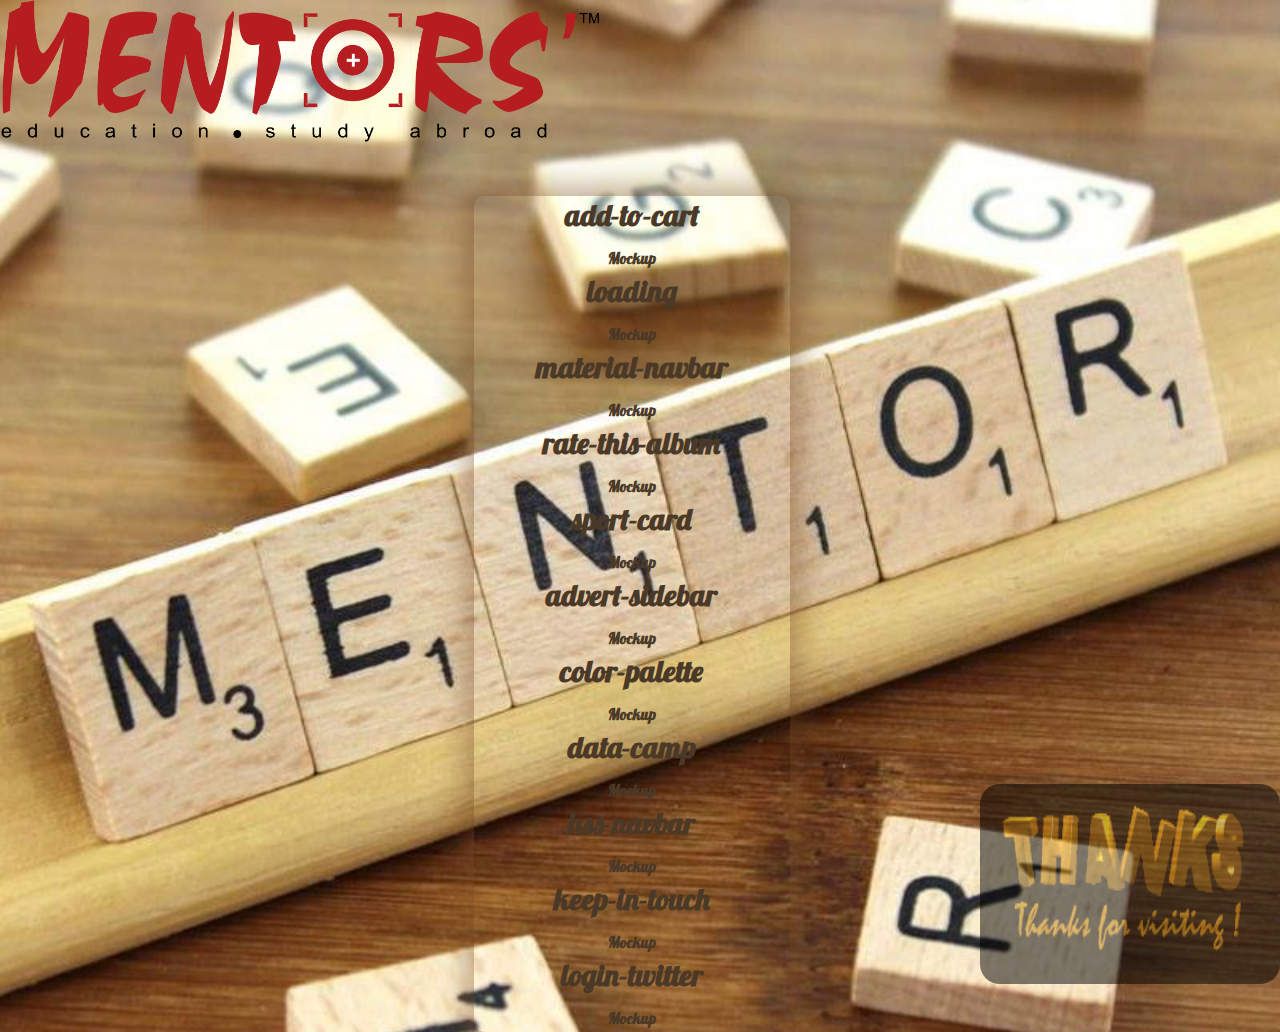
<file: index.html>
<!DOCTYPE html>
<html>
<head>
	<title>Mentors</title>
	<link rel="stylesheet" type="text/css" href="style.css">
	<link href="https://fonts.googleapis.com/css?family=Lobster" rel="stylesheet">
</head>
<body>
		<img src="mentor-2.png" class="img" width="600" title="Welcome Sir" >	
<!-- <div class="div"> -->
	<!-- <img src="mem-1.jpg" class="img-3" width="200"> <span class="spa">#2</span> -->
<!-- </div>	 -->
	<ul>
			<li class="li-"><a href="2/add-to-cart/file.html" target="_blank">add-to-cart</a></li>

			<li><a href="2/add-to-cart/mockups/mockup.png" class="moc" target="_blank">Mockup</a></li>
			
			<li class="li-1"><a href="2/loading/file.html"target="_blank">loading</a></li>

			<li><a href="2/loading/mockups/mockup.png" class="moc" target"_blank">Mockup</a></li> 

			<li class="li-2"><a href="2/material-navbar/file.html"target="_blank" >material-navbar</a></li>

			<li><a href="2/material-navbar/mockups/mockup.png" target="_blank" class="moc" > Mockup</a></li>

			<li class="li-3"><a href="2/rate-this-album/file.html"target="_blank">rate-this-album</a></li>

			<li><a href="2/rate-this-album/mockups/mockup.png" target="_blank" class="moc" >Mockup</a></li>

			<li class="li-4"><a href="2/sport-card/file.html"target="_blank">sport-card</a></li>

            <li><a href="2/sport-card/mockups/mockup.png" target="_blank" class="moc" >Mockup</a></li>

			<li class="li-5"><a href="advert-sidebar/index.html"target="_blank">advert-sidebar</a></li>

             <li><a href="advert-sidebar/mockups/mockup.png" target="_blank" class="moc" >Mockup</a></li>

			<li class="li-6"><a href="color-palette/index.html"target="_blank">color-palette</a></li>

             <li><a href="color-palette/mockups/mockup.png" target="_blank" class="moc" >Mockup</a></li>

			<li class="li-7"><a href="data-camp/index.html"target="_blank">data-camp</a></li>

             <li><a href="data-camp/mockups/mockup.png" target="_blank" class="moc" >Mockup</a></li>

			<li class="li-8"><a href="hss-navbar/index.html"target="_blank">hss-navbar</a></li>

             <li><a href="hss-navbar/mockups/mockup.png" target="_blank" class="moc" >Mockup</a></li>

	 		<li class="li-9"><a href="keep-in-touch/index.html"target="_blank">keep-in-touch</a></li>

             <li><a href="keep-in-touch/mockups/mockup.png" target="_blank" class="moc" >Mockup</a></li>

			<li class="li-0"><a href="login-twitter/index.html"target="_blank">login-twitter</a></li>

             <li><a href="login-twitter/mockups/mockup.png" target="_blank" class="moc" >Mockup</a></li>
	</ul>
	<!-- <img src="thanks.png"  class="img-2"> -->
		<img src="thanks.gif" class="img-2" title="ALLAh HAFIZ">

</body>
</html>
</file>
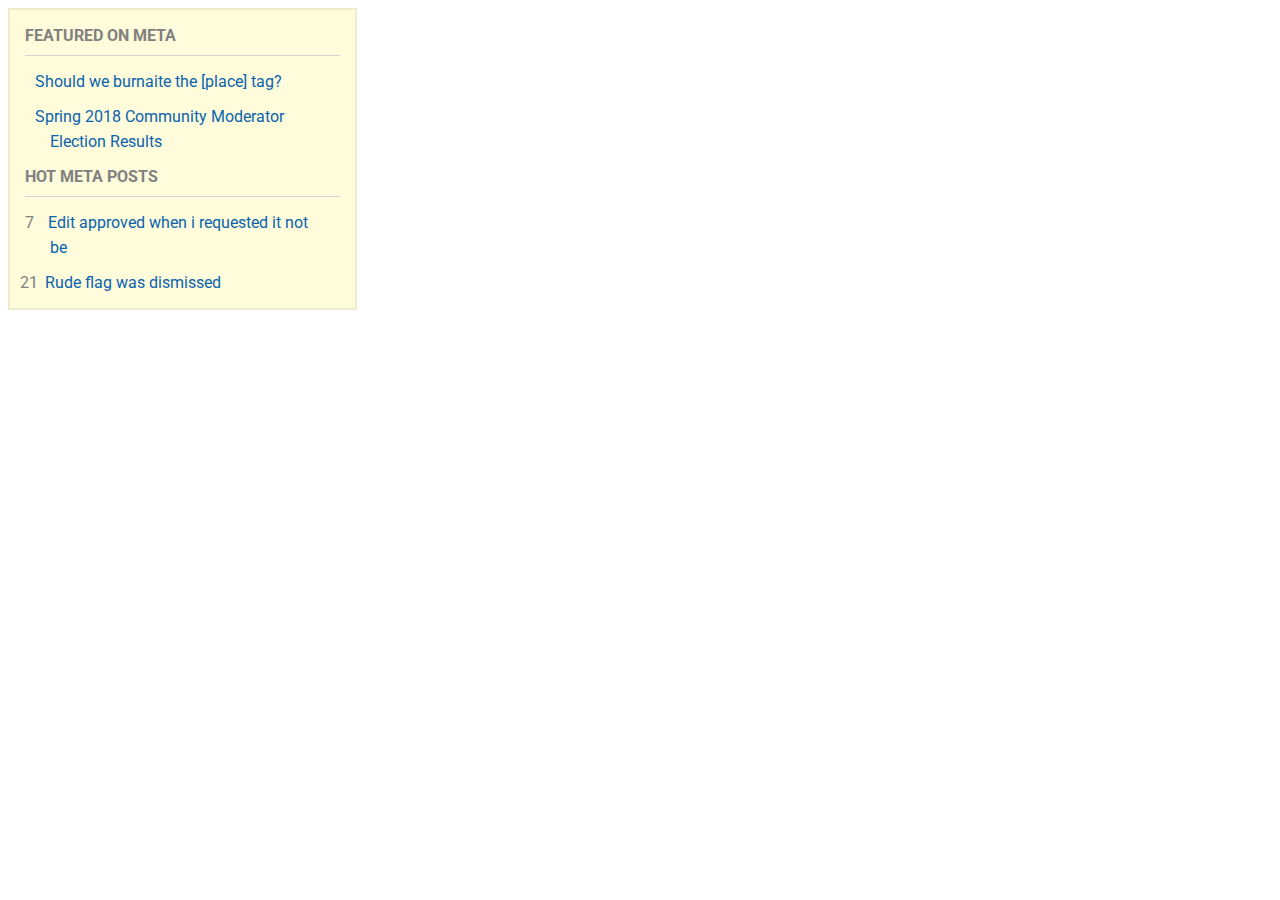
<file: advert-sidebar/index.html>
<!DOCTYPE html>
<html>
<head>
	<title>Some Title</title>
	<link rel="stylesheet" type="text/css" href="style.css">
	<link href="https://fonts.googleapis.com/css?family=Roboto" rel="stylesheet">
	<link rel="stylesheet" href="https://use.fontawesome.com/releases/v5.0.10/css/all.css" integrity="sha384-+d0P83n9kaQMCwj8F4RJB66tzIwOKmrdb46+porD/OvrJ+37WqIM7UoBtwHO6Nlg" crossorigin="anonymous">
</head>
<body>
	<header>
		<div>
			<p class="p1" >FEATURED ON META</p>

			<p class="p2"><span class="span1"><i class="fab fa-stack-overflow"></i></span>
			 <span class="span2">Should we burnaite the [place] tag?</span></p>

			<p class="p3"> <span><i class="fab fa-stack-overflow"></i></span> <span class="span2"> Spring 2018 Community Moderator <p class="p31"> Election Results </p> </span></p>

			<p class="p4">HOT META POSTS</p>

			<p class="p5"><span class="span1">7</span>
			   <span class="span2"> Edit approved when i requested it not <p class="p51">be</p>  </span>
			</p>

			<p class="p6"> 
				<span class="span1">21</span>
				<span class="span2">Rude flag was dismissed</span>
			</p>
		</div>
	</header>

</body>
</html>
</file>
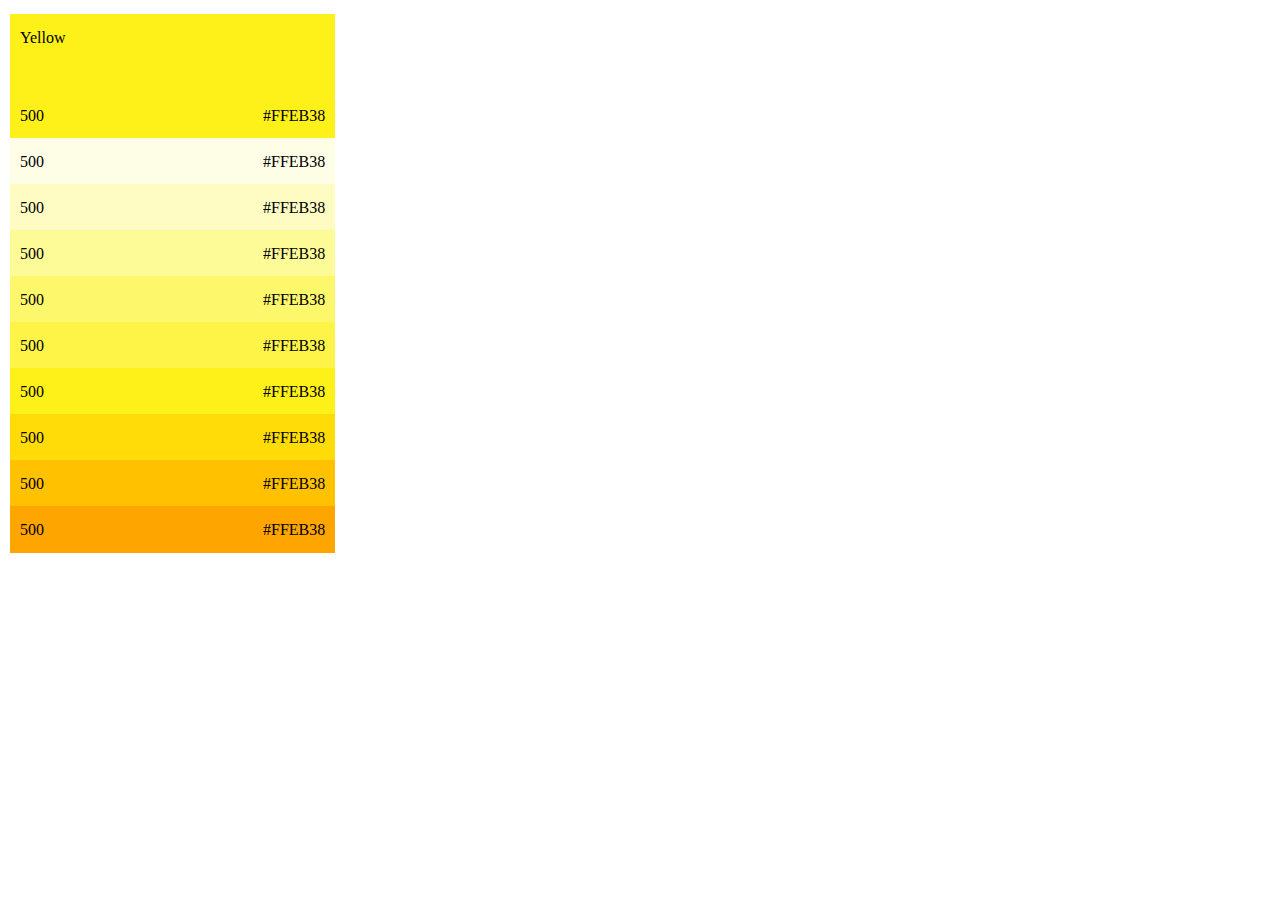
<file: color-palette/index.html>
<!DOCTYPE html>
<html>

<head>
    <title>Color Palette</title>
    <link href="https://fonts.googleapis.com/css?family=Roboto:100,100i,300,300i,400,400i,500,500i,700,700i,900,900i" rel="stylesheet">
    <link rel="stylesheet" href="style.css">
</head>

<body>

    <section>
        <div>
            <span>Yellow</span>
            <span>500</span>
            <span>#FFEB38</span>
        </div>
        <div>
            <span>500</span>
            <span>#FFEB38</span>
        </div>
        <div>
            <span>500</span>
            <span>#FFEB38</span>
        </div>
        <div>
            <span>500</span>
            <span>#FFEB38</span>
        </div>
        <div>
            <span>500</span>
            <span>#FFEB38</span>
        </div>
        <div>
            <span>500</span>
            <span>#FFEB38</span>
        </div>
        <div>
            <span>500</span>
            <span>#FFEB38</span>
        </div>
        <div>
            <span>500</span>
            <span>#FFEB38</span>
        </div>
        <div>
            <span>500</span>
            <span>#FFEB38</span>
        </div>
        <div>
            <span>500</span>
            <span>#FFEB38</span>
        </div>
    </section>
    <section>
        <div></div>
        <div></div>
        <div></div>
        <div></div>
        <div></div>
        <div></div>
        <div></div>
        <div></div>
        <div></div>
        <div></div>
    </section>

</body>

</html>
</file>
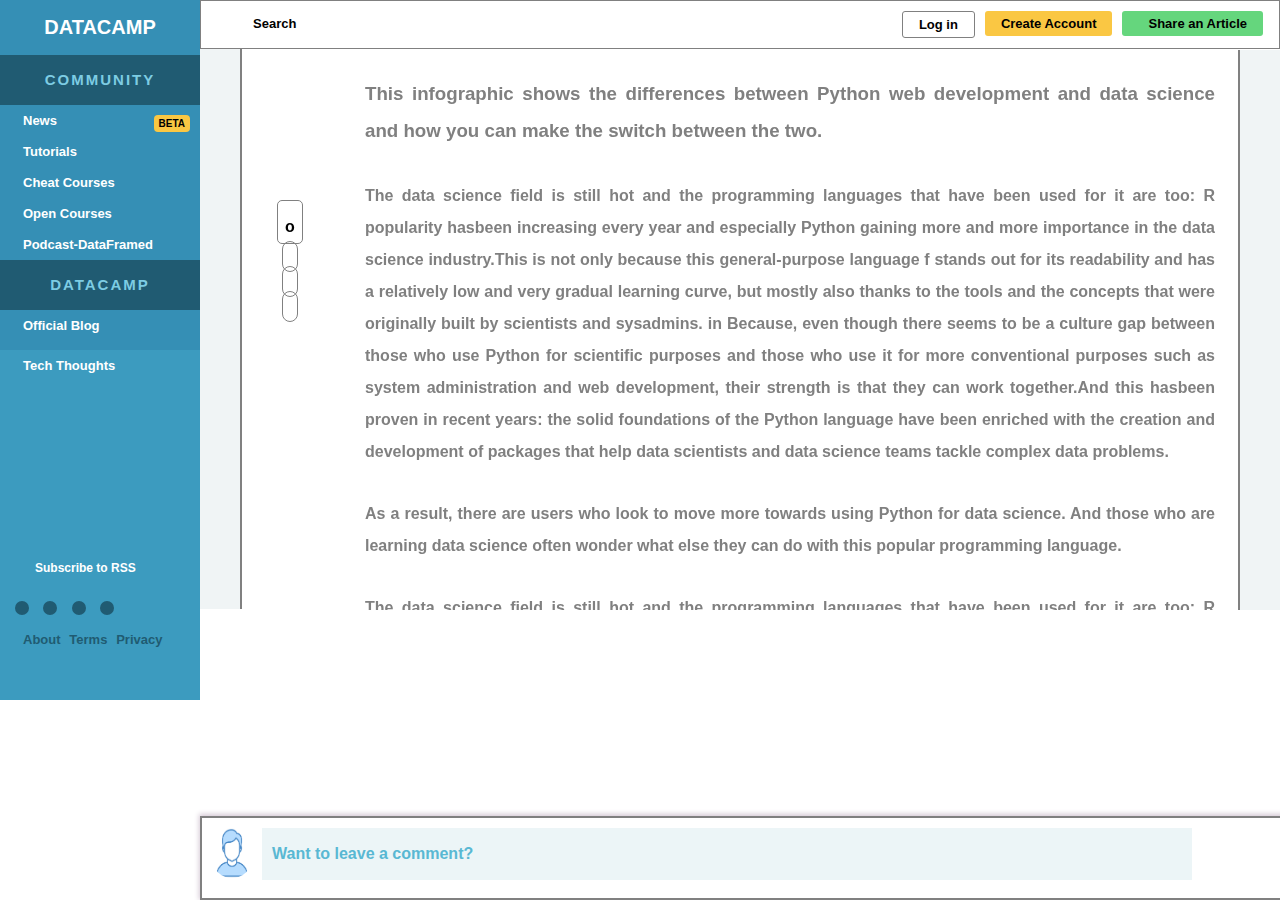
<file: data-camp/index.html>
<!DOCTYPE>
<!DOCTYPE html>
<html>
<head>
	<title>Data-Camp-Page</title>
	<link rel="stylesheet" href="https://use.fontawesome.com/releases/v5.0.10/css/all.css" integrity="sha384-+d0P83n9kaQMCwj8F4RJB66tzIwOKmrdb46+porD/OvrJ+37WqIM7UoBtwHO6Nlg" crossorigin="anonymous">
	<link rel="stylesheet" type="text/css" href="style.css">
</head>
<body>

	<div class="cont-div">
		<nav class="fst-ver">
			<h2><span><i class="fab fa-rendact"></i></span> DATACAMP</h2>
			<p class="p1">COMMUNITY</p>
			<ul class="ulfst">
				<li class="beta">BETA</li>
				<li><i class="fas fa-align-right"></i>News</li>
				<li><i class="fas fa-graduation-cap"></i>Tutorials</li>
				<li><i class="far fa-file-alt"></i>Cheat Courses</li>
				<li><i class="far fa-newspaper"></i>Open Courses</li>
				<li><i class="fas fa-microphone"></i>Podcast-DataFramed</li>
			</ul>
			<p class="p1">DATACAMP</p>
			<ul class="ulfst">
				<li class="col"><i class="fab fa-rendact"></i>Official Blog</li>
			</ul>
		</nav>

		<nav class="sec-ver">
			<ul class="ulfst">
				<li><i class="far fa-lightbulb"></i>Tech Thoughts</li>
			</ul>
			<button class="btn1">
				<span class="col"><i class="fas fa-rss"></i></span>
				Subscribe to RSS
			</button>
			<div class="btn">
				<button><i class="fab fa-fw fa-facebook-f"></i></button>
				<button><i class="fab fa-fw fa-twitter"></i></button>
				<button><i class="fab fa-fw fa-linkedin-in"></i></button>
				<button><i class="fab fa-fw fa-youtube"></i></button>		
			</div>

			<ul class="bottom">
				<li>About</li>
				<li>Terms</li>
				<li>Privacy</li>
				
			</ul>
		</nav>
	</div>

	<section>
		<ul class="top-bar">
			<li><i class="fab fa-sistrix"></i>Search</li>
			<li class="flr"><i class="fas fa-plus-circle"></i>Share an Article</li>
			<li class="flr">Create Account</li>
			<li class="flr">Log in</li>

		</ul>

		<div class="bot-bar">
			<img src="images/user.jpg" alt="blk" width="40">
			<p>Want to leave a comment?</p>
		</div>
		<div class="left"></div>
		<div class="right"></div>
		<ul class="vicon">
			<span>
				<li><i class="fab fa-fw fa-youtube"></i></li>
				o
			</span>
			<li><i class="fab fa-fw fa-facebook-f"></i></li>
			<li><i class="fab fa-fw fa-twitter"></i></li>
			<li><i class="fab fa-fw fa-linkedin-in"></i></li>
		</ul>
	</section>

	<div class="text">
		<h3>
			This infographic shows the differences between Python web development and data science and how you can make the switch between the two.
		</h3>
		<p>
			The data science field is still hot and the programming languages that have been used for it are
				too: R popularity hasbeen increasing every year and especially Python gaining more and more

			importance in the data science industry.This is not only because this general-purpose language
			f	stands out for its readability and has a relatively low and very gradual learning curve, but mostly also thanks to the tools and the concepts that were originally built by scientists and sysadmins.
			in		Because, even though there seems to be a culture gap between those who use Python for scientific purposes and those who use it for more conventional purposes such as system administration and web development, their strength is that they can work together.And this hasbeen proven in
			recent years: the solid foundations of the Python language have been enriched with the creation and development of packages that help data scientists and data science teams tackle complex data problems.

		</p>
		<p>
			As a result, there are users who look to move more towards using Python for data science. And those who are learning data science often wonder what else they can do with this popular programming language.

		</p>

		<p>
			The data science field is still hot and the programming languages that have been used for it are
				too: R popularity hasbeen increasing every year and especially Python gaining more and more

			importance in the data science industry.This is not only because this general-purpose language
			f	stands out for its readability and has a relatively low and very gradual learning curve, but mostly also thanks to the tools and the concepts that were originally built by scientists and sysadmins.
			in		Because, even though there seems to be a culture gap between those who use Python for scientific purposes and those who use it for more conventional purposes such as system administration and web development, their strength is that they can work together.And this hasbeen proven in
			recent years: the solid foundations of the Python language have been enriched with the creation and development of packages that help data scientists and data science teams tackle complex data problems.

		</p>
		<p>
			As a result, there are users who look to move more towards using Python for data science. And those who are learning data science often wonder what else they can do with this popular programming language.

		</p>
	</div>

	
</body>
</html>
</file>
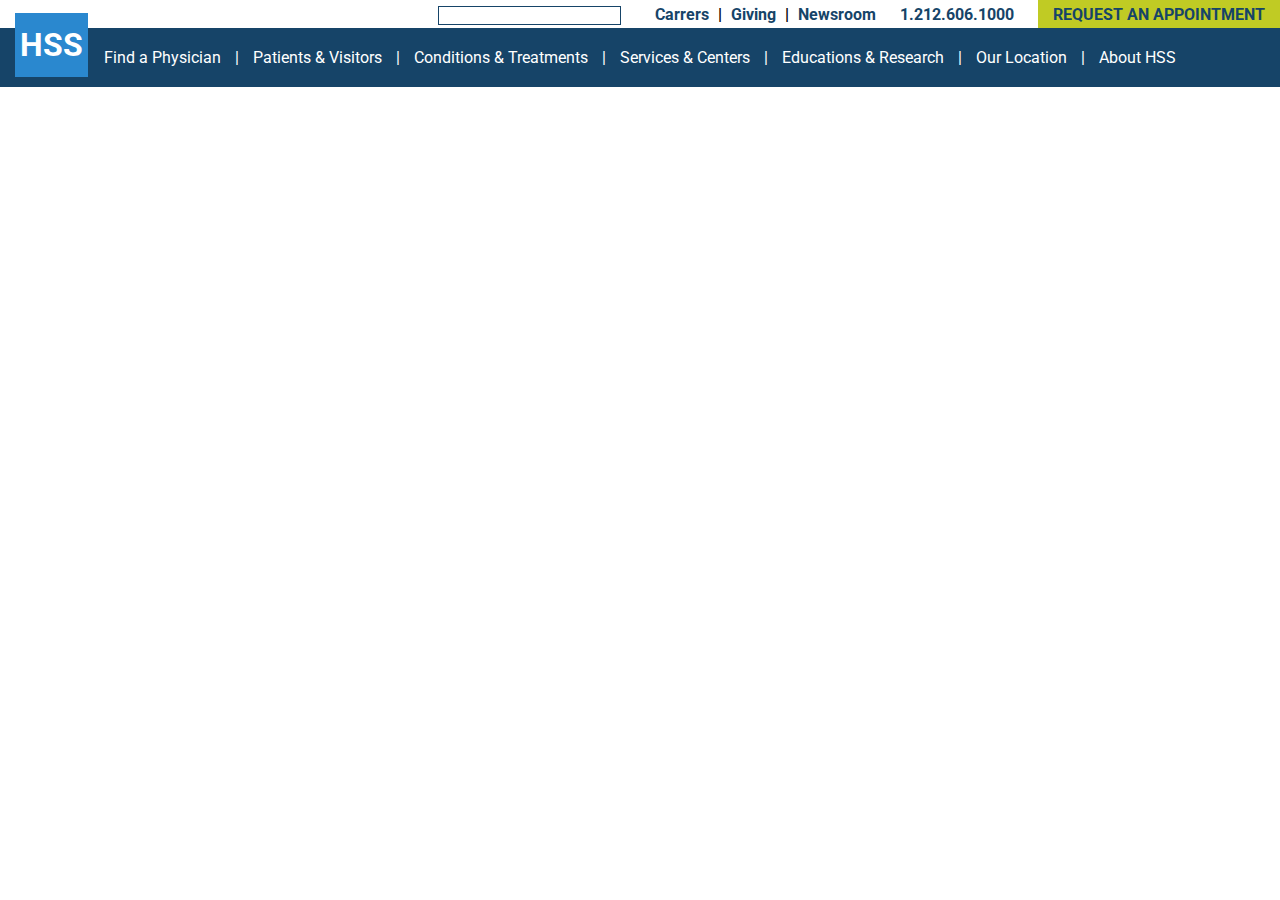
<file: hss-navbar/index.html>
<!DOCTYPE html>
<html>
<head>
	<title>HSS NAVBAR</title>
	<link rel="stylesheet" type="text/css" href="style.css">
	<link href="https://fonts.googleapis.com/css?family=Roboto" rel="stylesheet">
</head>
<body>

	<header>
		<div class="div1">
			<input type="text" >
			<span class="search"></span>
			<span class="p"> Carrers </span>
			<span class="slash">|</span>
			<span class="p1"> Giving </span>
			<span class="slash">|</span>
			<span class="p1"> Newsroom </span>
			<span class="number" >1.212.606.1000 </span>
			<span class="p2" >REQUEST AN APPOINTMENT</span>
		</div>
		<div class="div2">
			<span>Find a Physician</span>
			<span>|</span>
			<span>Patients & Visitors</span>
			<span>|</span>
			<span>Conditions & Treatments</span>
			<span>|</span>
			<span>Services & Centers</span>
			<span>|</span>
			<span>Educations & Research</span>
			<span>|</span>
			<span>Our Location</span>
			<span>|</span>
			<span>About HSS</span>
		</div>

	<footer>
		<div class="div1-serach">
			<p class="p1">Search for physician by specialty, </p>
			<p class="p2"> location and insurance</p>
			<p class="p3">SHOW ALL PHYSICIAN</p>
			<p class="p3">SREACH PHSICIANS</p>
		</div>
		<div class="div2-request">
			<p class="p1">Request an Appointment </p>
			<p class="p2">+1.877.606.1555</p>
			<p class="p3">ONLINE REQUEST FORM</p>
			<p class="p3">REFER YOUR PATIENT</p>
			<P class="p3">INSURANCE INFORMATION</P>
		</div>
		<div class="div3-hss">
			<p class="p1">Get a Second Opinion</p>
			<p class="p3">HSS ECONSULT</p>
			<p> <img src="img.jpg" height="70px">
				<span> A messages from our Surgeon-in-Chief </span> </p>
		</div>
	</footer>

	</header>


	<h1>HSS</h1>

</body>
</html>
</file>
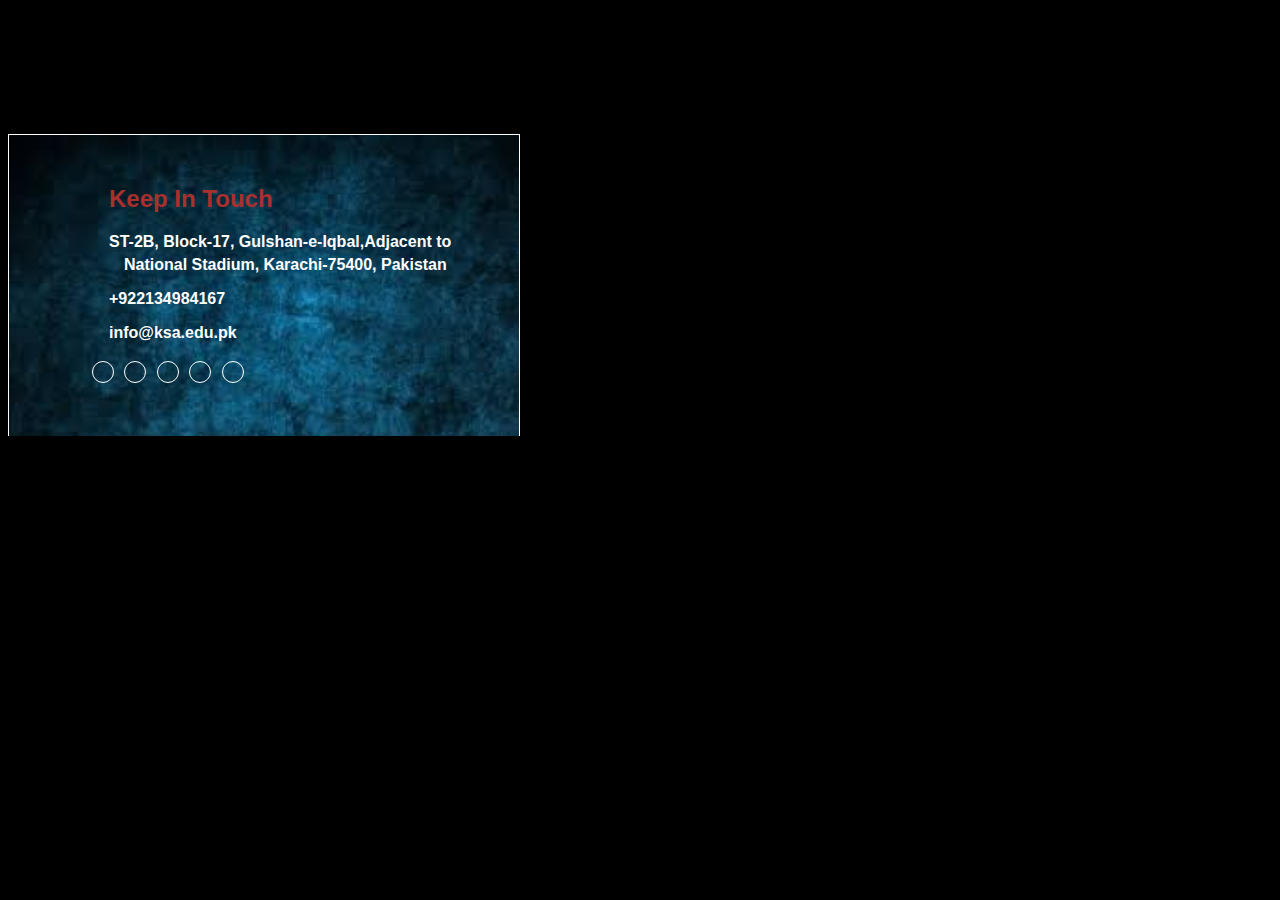
<file: keep-in-touch/index.html>
<!DOCTYPE>
<!DOCTYPE html>
<html>
<head>
	<title>Keep-Page</title>
	<link rel="stylesheet" href="https://use.fontawesome.com/releases/v5.0.10/css/all.css" integrity="sha384-+d0P83n9kaQMCwj8F4RJB66tzIwOKmrdb46+porD/OvrJ+37WqIM7UoBtwHO6Nlg" crossorigin="anonymous">
	<link rel="stylesheet" type="text/css" href="style.css">
</head>
<body>
	<div>
		<section>
			<h2>Keep In Touch</h2>
			<p class="p1">
				<span><i class="fas fa-map-marker"></i></span>
            
				   ST-2B, Block-17, Gulshan-e-Iqbal,Adjacent to <p class="para">National Stadium, Karachi-75400, Pakistan</p>
			</p>
			<p><span><i class="fas fa-mobile-alt"></i></span> +922134984167</p>
			<p><span><i class="far fa-envelope"></i></span> info@ksa.edu.pk</p>
			<ul>
				<li><i class="fab fa-fw fa-facebook-f"></i></li>
				<li><i class="fab fa-fw fa-twitter"></i></li>
				<li><i class="fab fa-fw fa-linkedin"></i></li>
				<li><i class="fab fa-fw fa-instagram"></i></li>
				<li><i class="fab fa-fw fa-youtube"></i></li>
			</ul>
		</section>
	</div>

</body>
</html>
</file>
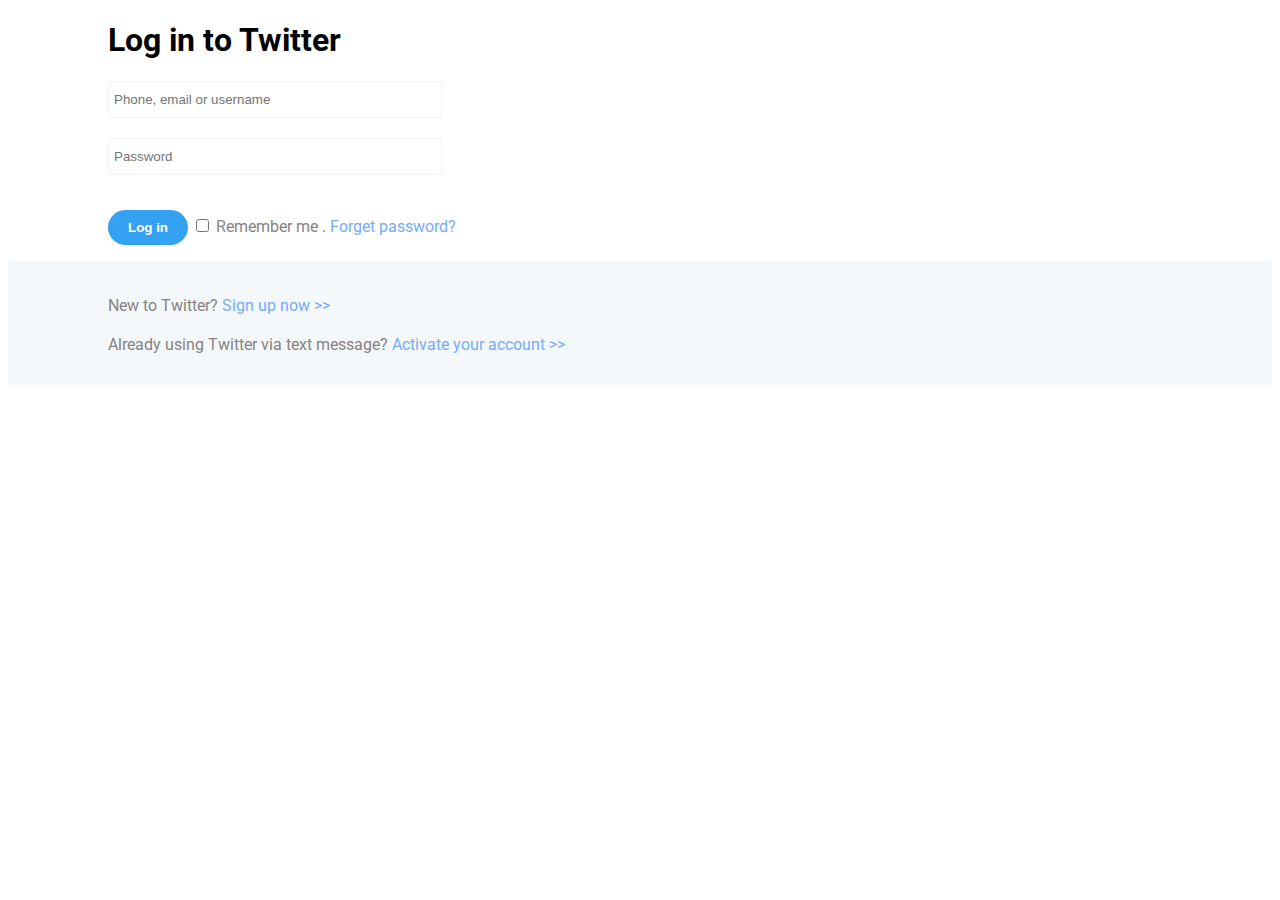
<file: login-twitter/index.html>
<!DOCTYPE html>
<html>
<head>
	<title>Some Title</title>
	<link rel="stylesheet" type="text/css" href="style.css">
	<link href="https://fonts.googleapis.com/css?family=Roboto" rel="stylesheet">
</head>
<body>
	<header>
	<h1>
		Log in to Twitter
	</h1>

	<input class="phone" type="text" placeholder="Phone, email or username">

	<br>

	<input class="password" type="text" placeholder="Password">

	<p class="p1">
		<button>Log in</button>
		<input type="checkbox">
		<span class="span1">Remember me .</span>
		<span class="span2">Forget password?</span>
	</p>
	</header>

	<footer>
		<p class="p2" >
			<span class="span1">New to Twitter?</span>
			<span class="span2">Sign up now >></span>
		</p>

		<p class="p3">
			<span class="span1">Already using Twitter via text message?</span>
			<span class="span2">Activate your account >></span>
		</p>
	</footer>

</body>
</html>
</file>
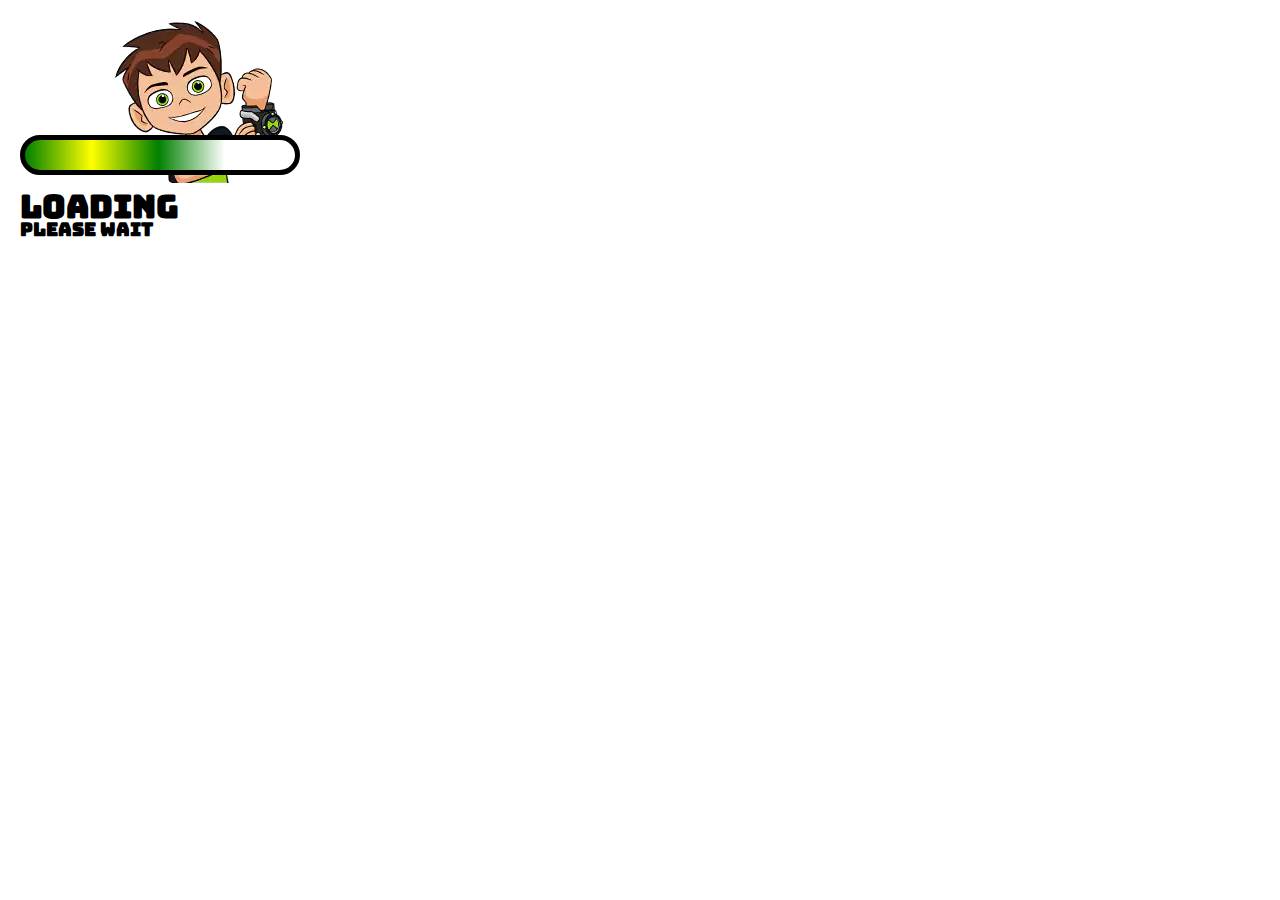
<file: 2/loading/file.html>
<!DOCTYPE html>
<html>
<head>
	<link href="https://fonts.googleapis.com/css?family=Bungee+Inline" rel="stylesheet">
	<link rel="stylesheet" type="text/css" href="style.css">
	<title>loading</title>
</head>
<body>
	<img src="images/ben.png">

	<button></button>
    <div>	
		<h1>LOADING</h1>
		<h3>PLEASE WAIT</h3>
	</div>

</body>
</html>
</file>
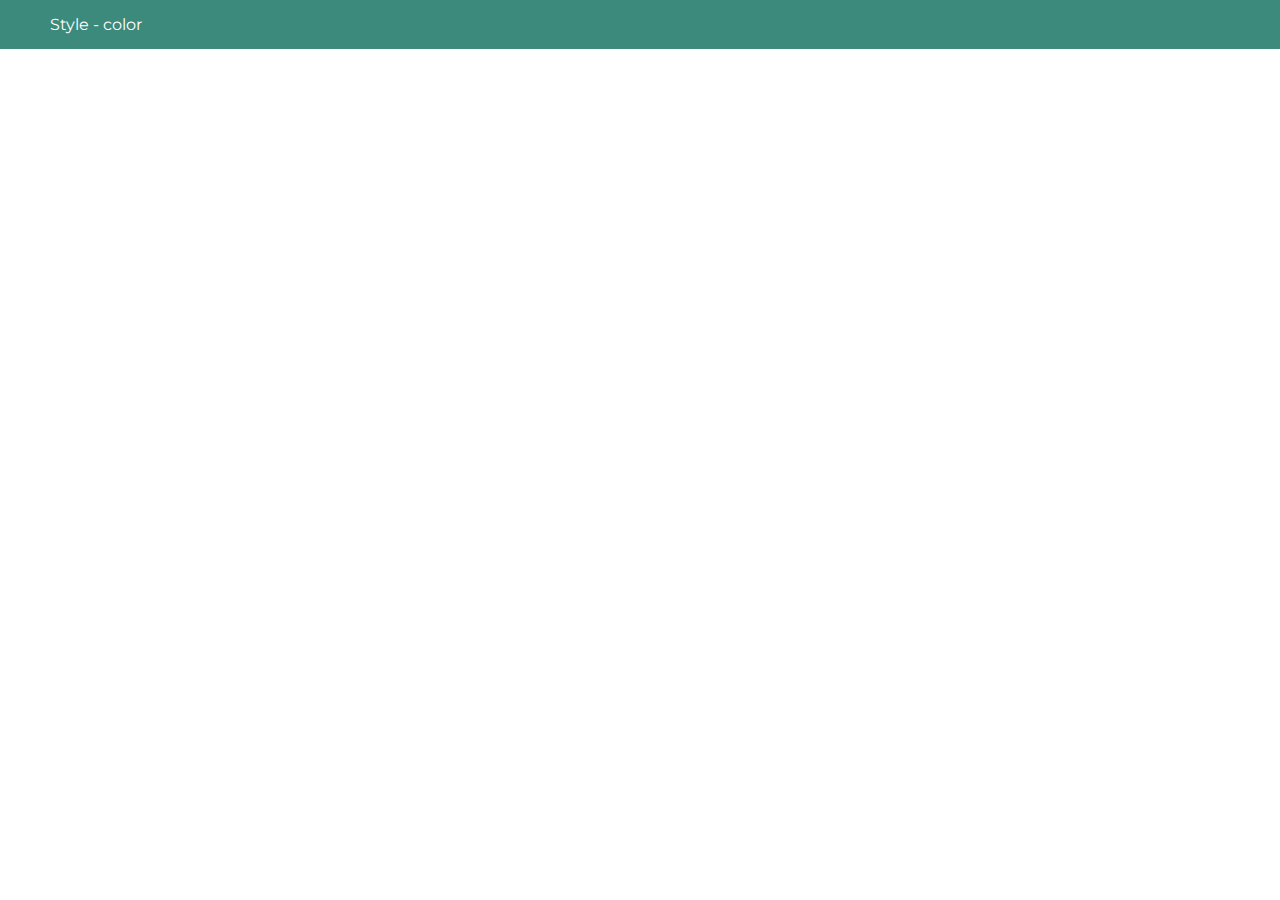
<file: 2/material-navbar/file.html>
<!DOCTYPE html>
<html>
<head>
	<title>Nav bar</title>
	<link href="https://fonts.googleapis.com/css?family=Montserrat" rel="stylesheet">
	<link rel="stylesheet" href="https://use.fontawesome.com/releases/v5.0.10/css/all.css" integrity="sha384-+d0P83n9kaQMCwj8F4RJB66tzIwOKmrdb46+porD/OvrJ+37WqIM7UoBtwHO6Nlg" crossorigin="anonymous">
	<link rel="stylesheet" type="text/css" href="style.css">
</head>
<body>
	<article>
		<div class="div">
			<i class="fas fa-bars"></i>
			<span>Style - color</span>
		</div>	
			
		<div class="div-2">	
			<i class="fas fa-search"></i>
		</div>	
	</article>

</body>
</html>
</file>
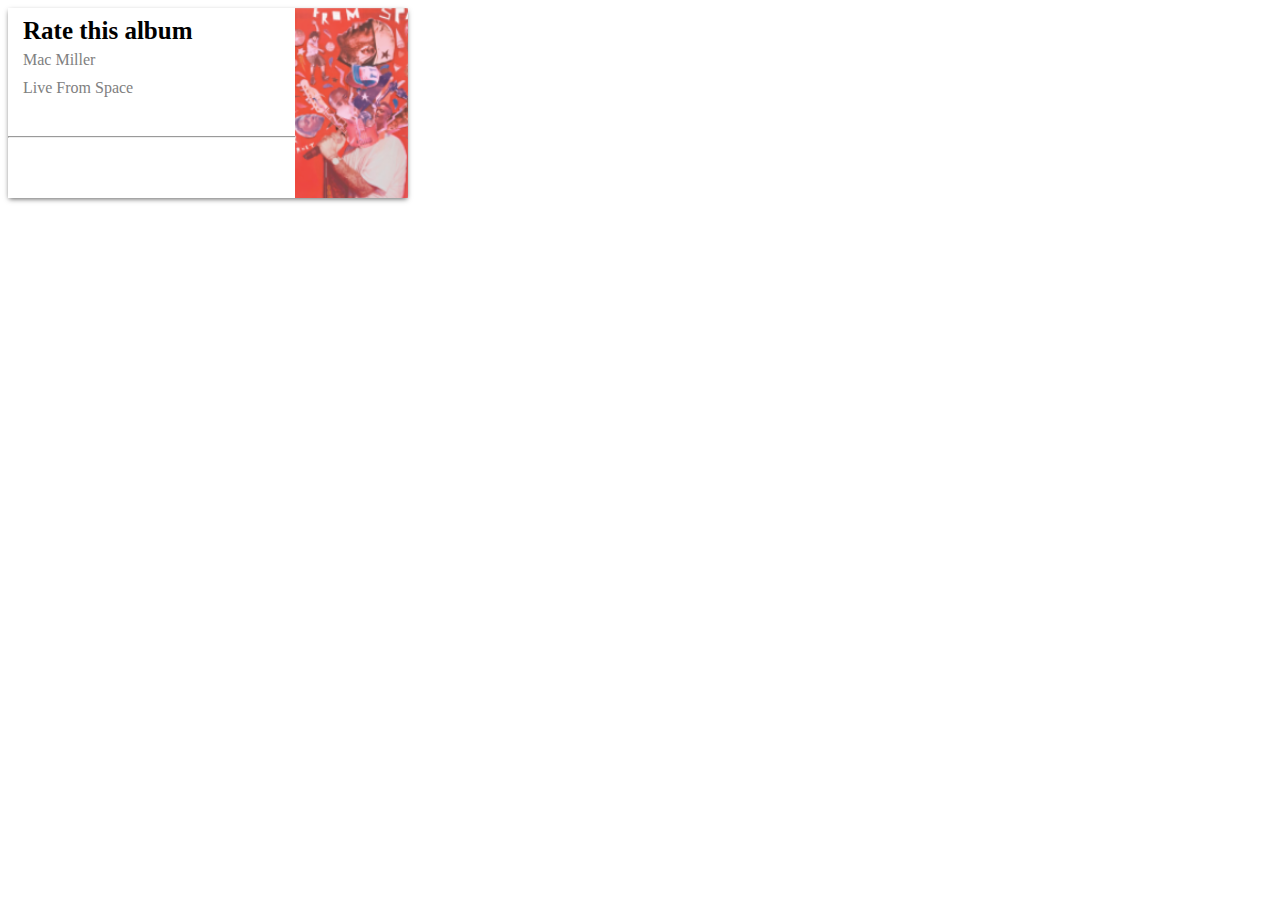
<file: 2/rate-this-album/file.html>
<!DOCTYPE html>
<html>
<head>
	<link rel="stylesheet" href="https://use.fontawesome.com/releases/v5.0.10/css/all.css" integrity="sha384-+d0P83n9kaQMCwj8F4RJB66tzIwOKmrdb46+porD/OvrJ+37WqIM7UoBtwHO6Nlg" crossorigin="anonymous">
	<link rel="stylesheet" type="text/css" href="style.css">
	<title>rate-this-album</title>
</head>
<body>
	<div>
		<img src="images/img.png">

		<h1>Rate this album</h1>

		<p>Mac Miller</p>

		<p>Live From Space</p>
		<br>

		<hr>
		<i class="far fa-star"></i>
		<i class="far fa-star"></i>
		<i class="far fa-star"></i>
		<i class="far fa-star"></i>
		<i class="far fa-star"></i>

	</div>

</body>
</html>
</file>
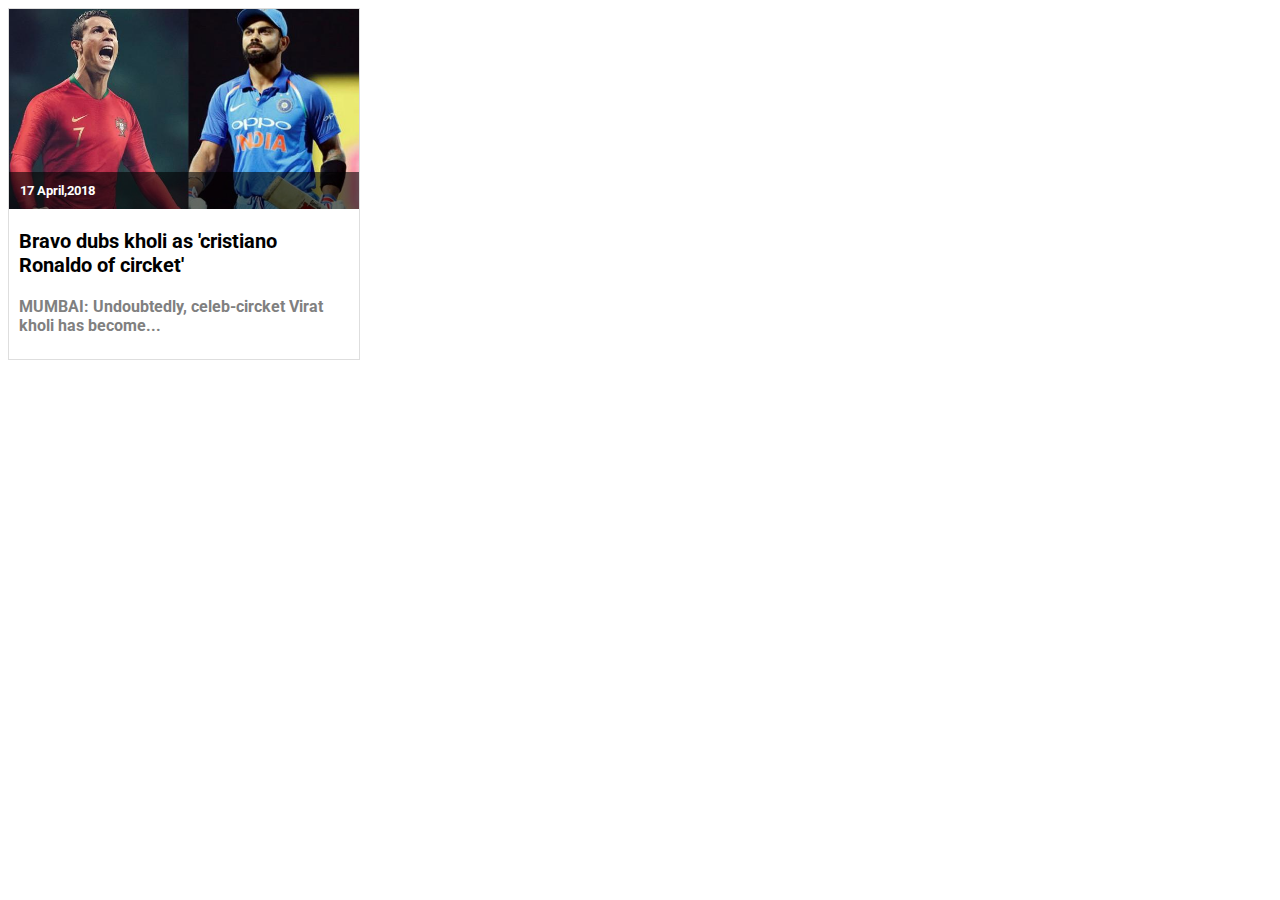
<file: 2/sport-card/file.html>
<!DOCTYPE html>
<html>
<head>
	<title>circket</title>
	<link rel="stylesheet" href="https://use.fontawesome.com/releases/v5.0.10/css/all.css" integrity="sha384-+d0P83n9kaQMCwj8F4RJB66tzIwOKmrdb46+porD/OvrJ+37WqIM7UoBtwHO6Nlg" crossorigin="anonymous">
	<link rel="stylesheet" type="text/css" href="style.css">
	<link href="https://fonts.googleapis.com/css?family=Roboto" rel="stylesheet">
	
</head>
<body>
	<section>
		<div class="div-1">
			<p class="p-1"><i class="far fa-clock"></i> 17 April,2018</p>
		</div>
	
		<div class="div-2">
			<p class="p-2">
			Bravo dubs kholi as 'cristiano Ronaldo of circket'
			</p>
			<p class="p-3">
			MUMBAI: Undoubtedly, celeb-circket Virat kholi has become...
			</p>
		</div>
	</section>
</body>
</html>
</file>
<file: style.css>
ul{
	
	display: inline-block;
	padding: 50px;
	color: black;
	position: absolute;
	top: 20%;
	left:37%;
	padding-bottom: 0px;
	padding-top: 0px;
	margin-bottom: 0px;
	-webkit-box-shadow: 1px 1px 28px 11px rgba(122,75,38,0.45);
	-moz-box-shadow: 1px 1px 28px 11px rgba(122,75,38,0.45);
	box-shadow: 1px 1px 28px 11px rgba(122,75,38,0.45);	
	border-radius: 10px;

}

body{

	margin: 0px auto;
	background-image:url(mentor-3.jpg);
	background-size: cover;
	font-family: 'Lobster', cursive;
	font-weight: bold;
	text-align: center;

}
.li{
	background-color: #5b5d93;
	border-radius: 40%;
	text-align: center;
}


.img-2{
	width: 300px;
	height:200px;
	position: absolute;
	top: 784px;
	right:0%;
	opacity: 0.5;
	border-radius: 20px;
	cursor: pointer;


}
.img-3{
	/*margin-left: 40%;*/
	cursor: pointer;
	border-radius: 50px;
}
.div{
	position: absolute;
	top: 150px;
	/*left: 40%;*/
}
	
li a{
	text-decoration: none;
    color: #4b3928;
}
.img{
	 position: absolute;
	 top: 0px;
	 left: 0px;


}
li{
	list-style-type: none;
	font-weight: bold;
	font-size: 30px;
	
	padding:0px 12px;
	cursor: pointer;
}
li:hover{
	background-color: #ffd700;
	
	border-radius: 20px;
	display:block;
	opacity: 1;
	transition:2s;
	/*padding: 12px 0px;*/
}
.moc{
	font-size: 15px;
	padding-top: 5px;
}
.moc:hover{
	font-size: 30px;
	transition:2s;
}
p{
	color: white;
}
</file>
<file: advert-sidebar/style.css>
body{
	font-family: 'Roboto', sans-serif;
}

header{
	display: inline-block;
	background-color: #fefcda;
	width: 345px;
	border: 2px solid  #eeeccc;
}
header div{
	margin: 0px 15px;
	padding-left: 0px;

}

.p1, .p4{
	color: grey;
	font-weight: bold;
	border-bottom: 1px solid #d8d2d2;
	padding-bottom: 10px;
	
}

p span{
	color: #0b63af;
}
.p5{
	color: #0b63af;
}
p.p51 {
	margin-top: -10px;
	color: #0b63af;
	margin-left: 25px;
}
.p5 .span2{
	margin-left: 10px;
}

.p5 .span1{
	color: grey;
}


.p6 .span1{
	color: grey;
	margin-left: -5px;
}
.p6 .span2{
	margin-left: 3px;
}

.p2 .span1{
	color: grey;
}
.p2 .span2{
	margin-left: 10px;
}
.p3 span{
	color: grey;
}
p.p31{
	margin-top: -10px;
	color: #0b63af;
	margin-left: 25px;
}

.p3 .span2{
	margin-left: 10px;
	color: #0b63af;

}
</file>
<file: color-palette/style.css>
body{
	margin: 0px;
}
div{
	padding: 14px 10px;
}
div:nth-child(1) :nth-child(1){
	display: block;
	background: #fef11a;
	padding: 15px 80px 60px 10px;
	width: 235px;
}
div:nth-child(1) :nth-child(2){
	background: #fef11a;
	padding: 15px 120px 15px 10px;
}
div:nth-child(1) :nth-child(3){
	background: #fef11a;
	padding: 15px 10px 15px 100px;
    margin-left: -5px;
}
div:nth-child(2) :nth-child(1){
	background: #fefee6;
	padding: 15px 120px 15px 10px;
}
div:nth-child(2) :nth-child(2){
	background: #fefee6;
	padding: 15px 10px 15px 100px;
    margin-left: -5px;
}
div:nth-child(3) :nth-child(1){
	background: #fefcc2;
	padding: 15px 120px 15px 10px;
}
div:nth-child(3) :nth-child(2){
	background: #fefcc2;
	padding: 15px 10px 15px 100px;
    margin-left: -5px;
}
div:nth-child(4) :nth-child(1){
	background: #fdfa98;
	padding: 15px 120px 15px 10px;
}
div:nth-child(4) :nth-child(2){
	background: #fdfa98;
	padding: 15px 10px 15px 100px;
    margin-left: -5px;
}
div:nth-child(5) :nth-child(1){
	background: #fdf76c;
	padding: 15px 120px 15px 10px;
}
div:nth-child(5) :nth-child(2){
	background: #fdf76c;
	padding: 15px 10px 15px 100px;
    margin-left: -5px;
}
div:nth-child(6) :nth-child(1){
	background: #fef448;
	padding: 15px 120px 15px 10px;
}
div:nth-child(6) :nth-child(2){
	background: #fef448;
	padding: 15px 10px 15px 100px;
    margin-left: -5px;
}
div:nth-child(7) :nth-child(1){
	background: #fef11a;
	padding: 15px 120px 15px 10px;
}
div:nth-child(7) :nth-child(2){
	background: #fef11a;
	padding: 15px 10px 15px 100px;
    margin-left: -5px;
}
div:nth-child(8) :nth-child(1){
	background: #ffdc07;
	padding: 15px 120px 15px 10px;
}
div:nth-child(8) :nth-child(2){
	background: #ffdc07;
	padding: 15px 10px 15px 100px;
    margin-left: -5px;
}
div:nth-child(9) :nth-child(1){
	background: #ffc100;
	padding: 15px 120px 15px 10px;
}
div:nth-child(9) :nth-child(2){
	background: #ffc100;
	padding: 15px 10px 15px 100px;
    margin-left: -5px;
}
div:nth-child(10) :nth-child(1){
	background: #ffa500;
	padding: 15px 120px 15px 10px;
}
div:nth-child(10) :nth-child(2){
	background: #ffa500;
	padding: 15px 10px 15px 100px;
    margin-left: -5px;
}
</file>
<file: data-camp/style.css>
* {
	margin: 0px;
	padding: 0px;
	font-family: 'Roboto', sans-serif;
	font-weight: bold;
}


.cont-div {
	position: fixed;

}

nav	{
	width: 200px;
	background-color: #358fb5;
	position: relative;
	height: 350px;
}

nav.sec-ver {
	background-color: #3c9bbf;

}

h2	{
	padding:  16px;
	background-color: #358fb5;
	color: white;
	text-align: center;
	font-size: 20px;

}

p.p1 {
	padding: 10px;
	text-align: center;
	font-size: 15px;
	color: #7dcce3;
	background-color: #205b72;
	letter-spacing: 2;
 
}

li {
	padding: 8px;
	color: white;
	margin-left: 10px;
	display: block;
	font-size: 13px;
}

.beta {
	float: right;
	background-color: #fac743;
	border-radius: 4px;
	font-size: 10px;
	padding: 3px 5px;
	color: black;
	margin: 10px;
}


.btn1 {
	position: absolute;
	bottom: 120px;
	left: 30px;
	padding: 5px;
	color: white;
	border:none;
	font-size: 12px;
	background-color: #3c9bbf;
	float: center;

}

div.btn {
	text-align: center;
	position: absolute;
	bottom: 70px;
	padding: 10px;
}

 .btn  button {
 	border:none;
	padding: 7px;
	margin: 5px;
	border-radius: 50px;
	color: #7dcce3;
	background-color: #205b72;
}

.btn button:hover {
	color: white;
	cursor: pointer;
}

ul.bottom {
	position: absolute;
	bottom: 50px;
	left: 20px;
	font-size: 10px;

}

.bottom li {
	display: inline-block;
	padding:3px;
	margin: 0px;
	color: 205b72;
}

.ulfst i {
	color: #205b72;
	padding-right: 5px;
}

 li.col > i {
	color: white;
	padding-bottom: 10px;
}

span.col > i {
	color: #fac743;
}

section {
	margin-left: 200px;
	display:block;
	position: static;
	height:100%;
}

.top-bar {
	position: sticky;
	top: 0;
	overflow: auto;
	padding: 10px 16px;
	border:1px solid gray;

}

.top-bar li {
	display: inline-block;
	color: black;
	padding: 5px 16px;

}

.flr {
	float: right;
	margin-left: 10px;
	border:1px solid gray;
	text-align: center;
	border-radius: 3px;
}

.top-bar li:nth-child(3) {
	background-color: #fac743;
	border:none;
}

.top-bar li:nth-child(2) {
	background-color: #65d67d;
	border:none;

}

.top-bar i {
	padding-right: 10px;
	color: #78cce4;
}

.flr i {
	color:  white;
}

div.bot-bar {
	position: fixed;
	width: 100%;
	bottom: 0;
	height: 60px;
	border:2px solid gray;
	padding: 10px;
	box-shadow: 0px -1px 5px 1px rgba(214,201,214,1);
	background-color: white;
	z-index: 1;
}

.bot-bar p {
	position: absolute;
	left: 60px;
	top: 10px;
	padding: 10px;
	width: 70%;
	background-color: #ecf5f7;
	color: #59b8d3;

}

.bot-bar img {
		height: 50px;
		border-radius: 60px;
}

 section div.left {
	width: 40px;
	background-color: black;
	height: 560px;
	border-right: 2px solid gray;
	background-color: #f0f4f5;

}

div.right {
	position: fixed;
	top: 50;
	right: 0;
	width: 40px;
	height: 560px;
	background-color: #f0f4f5;	
	border-left:  2px solid gray;
}

section .vicon {
	width: 100px;
	height: 410px;
	position: fixed;
	top: 50;
	left: 240;
	text-align: center;
	padding-top: 150px;

}

.vicon li i {
	border:1px solid gray;
	padding: 7px;
	border-radius: 50px;
	color: black;
	background-color:none;

}

.vicon li {
	margin: 0px;
	padding: 5px;
}

.vicon i:hover {
	background-color: lightblue;
	cursor: pointer;
}

.vicon span > li i {
	padding: 0px;
	margin: 0px;
	border:none;
}

.vicon span {
	display: inline-block;
	margin: 0px;
	padding: 7px;
	border:1px solid gray;
	border-radius: 5px;
}

.text {
	position: fixed;
	top: 50;
	left: 340;
	right: 40;
	padding: 10px;
	height: 540px;
	overflow: auto;
	text-decoration: 
}

.text h3, p {
	padding: 15px;
	color: gray;
	line-height: 2;
	text-align: justify;
}
</file>
<file: hss-navbar/style.css>
body{
	margin: 5px 0px;
	font-family: 'Roboto', sans-serif;

}
header{
	cursor: pointer;

}
header .div1{
	text-align: right;
	font-weight: bold;
}
header input{
	border: 1px solid #164468;

}
header .p{
	color: #164468;
	padding-left: 30px;
}
header .p1{
	color: #164468;

}
header .slash{
	padding: 0px 5px;
}
header .number{
	color: #164468;
	padding: 0px 20px;
}
header .p2{
	color: #164468;
	background-color: #c0cb24;
	padding: 5px 15px;
}
header .div2{
	text-align: center;
	background-color: #164468;
	color: white;
	padding: 20px;
	margin-top: 3px;
	position: relative;
}
header .div2 span{
	padding: 5px;
}
footer{
	background-color: #e5e2e2;
	height: 300px;
	padding-left: 170px;
	position: absolute;
	top: 85px;
	display: none;
	left: 0px;
	width: 100%; 
	font-weight: bold;
}
footer div{
	display: inline-block;
	padding: 15px 40px;
	float: left;
}
footer .div1-serach .p1{
	color: #164468;
}
footer .div1-serach .p2{
	color: #164468;
	margin-top: -10px;
	padding-bottom: 15px;
	margin-left: -13px;
	background-color: #e5e2e2;

}
footer .div1-serach .p3{
	color: #78aed5;
	border: 1px solid #0b79c7;
	text-align: center;
	padding: 5px 2px;
	font-size: 12px;
	width: 170px;	
	background-color: white;
}

footer .div2-request .p1{
	color: #164468;
}
footer .div2-request .p2{
	color: #164468;
	margin-top: -10px;
	padding-bottom: 15px;
	background-color: #e5e2e2;

}
footer .div2-request .p3{
	color: #78aed5;
	border: 1px solid #0b79c7;
	text-align: center;
	padding: 5px 2px;
	font-size: 12px;
	width: 170px;	
	background-color: white;

}
footer .div3-hss .p1{
	color: #164468;
}
footer .div3-hss .p3{
	color: #78aed5;
	border: 1px solid #0b79c7;
	text-align: center;
	padding: 5px 2px;
	font-size: 12px;
	width: 170px;	
	background-color: white;

}

footer .div3 img{
	margin-top: 90px;
	padding: 0 10px;
}
footer span{
	margin-left: 20px;
	margin-top: 10PX;
	float: right;
	width: 170px;
	color: #78aed5;
}
h1{
	background-color: #2a88cf;
	color: white;
	display: inline-block;
	padding: 13px 5px;
	position: absolute;
	top: -8px;
	left: 15px;
}
header:hover footer{
	display: inline-block;
	cursor: pointer;	
}
</file>
<file: keep-in-touch/style.css>
body {
	font-family: 'Roboto', sans-serif;
	background-color: black;
}

div	{
	display: inline-block;
	padding: 30px;
	background-image: url("img.jpg");
	background-size: cover;
	margin: 10% auto;
	border: 1px solid white;
	border-bottom: none;

}
section {
	display: block;
	width: 400px;
	color: white;
	font-weight: bold;
	margin-left: 50px;
}

ul {
	padding-left: 0px;
}
ul li {
	display: inline-block;
	border: 1px solid white;
	border-radius: 50px;
	padding: 10px;
	margin: 3px;
	color: white; 
}
.para {
	margin-left: 35px;
	margin-top: 5px;
}

.p1 {
	margin-bottom: 0px;
	margin-left: 0px;
}

h2 {
	margin-left: 20px;
}

section h2, span {
	color: #a9302d;
}

section span {
	padding: 10px;
}

li:first-child:hover  {
	background-color: #3b5998;
	cursor: pointer;
	border: none;

}

li:nth-child(2):hover {
	background-color:#2d7eae;
	cursor: pointer;
	border: none;

}

li:nth-child(3):hover {
	background-color: #436886;
	cursor: pointer;
	border: none;

}
li:nth-child(4):hover {
	background-color:#507fa4;
	cursor: pointer;
	border: none;

}

li:last-child:hover {
	background-color: #ba3422;
	cursor: pointer;
	border: none;
}
</file>
<file: login-twitter/style.css>
body{
	font-family: 'Roboto', sans-serif;

}
.phone, .password{
	padding: 10px 150px 10px 5px;
	border: 1px solid #f8f2f2;
	border-radius: 3px;
}
.password{
	margin-top: 20px;
}
p button{
	color: white;
	background-color: #34a1f2;
	border-radius: 50px;
	border: 0px;
	padding: 10px 20px;
	font-weight: bold;
}
.p1 .span1{
	color: #868383;
}
.p1 .span2{
	color: #74acf9;
}
.p1{
	margin-top: 35px;
}
.p2 .span1{
	color: #868383;
}
.p2 .span2{
	color: #74acf9;
}
.p2{
	margin-top: 20px;
}
.p3 .span1{
	color: #868383;
}
.p3 .span2{
	color: #74acf9;
}
.p3{
	margin-top: 20px;
}
footer{
	background-color: #f5f8fa;
	padding: 15px 0px;
}
header{
	margin-left: 100px;
}
footer{
	padding-left: 100px;
}
</file>
<file: 2/loading/style.css>
button{
	height: 40px;
	width: 280px;
	background:linear-gradient(to right,green,yellow,green,white 200px);
	border-radius: 20px;
	border: 5px solid black;
	position: absolute;
	top: 135px;
	left: 20px;
	padding: 1px;

}
img{
	position: absolute;
	left: 107px;

}
div{
	
	position: absolute;
	top: 180px;
	left: 20px;
	line-height: 1px;
	padding: 5px 0px;



}
body{
	font-family: 'Bungee Inline';
	

}
h1,h3{
	font-weight: bold;
}
</file>
<file: 2/material-navbar/style.css>
article{
	background-color: #3b8a7c;
	position: relative;
	padding: 15px;
	color: white;
}


body{
	font-family: 'Montserrat', sans-serif;
	margin: 0px;
}

span{
	margin-left: 35px;
}
.div-2{
	position: absolute;
	top: 15px;
	right: 30px;
}
</file>
<file: 2/rate-this-album/style.css>
p{
	color: grey;
}
div{
	/*border: 1px solid black;*/
	-webkit-box-shadow: 0px 2px 5px -1px rgba(0,0,0,0.61);
	-moz-box-shadow: 0px 2px 5px -1px rgba(0,0,0,0.61);
	box-shadow: 0px 2px 5px -1px rgba(0,0,0,0.61);
	height: 190px;
	width: 400px;
	display: inline-block;
	position: relative;
}
img{
	position: absolute;
	right: 0px;
	height: 190px;
}
h1,p{
	padding: 0px 15px;
	line-height: 12px;
}
i{
	font-size: 20px;
	color: grey;
	margin: 9px;

}
h1{
	font-size: 25px;
	/*font-family: sans-serif;*/
	
}
</file>
<file: 2/sport-card/style.css>
.div-1 {
	background-image: url(images/img.png);
	background-size: cover;
	height: 200px;
	width: 350px;
	position: absolute;
}
.p-1 {
	position: relative;
	top: 150px;
	background-color: #00000096;
	color: white;
	padding: 11px; 
	font-size: 13px;
	font-weight: bold;
}
.div-2 {
	position: relative;
	top: 200px;
	width: 350px;
	


}
.p-2 {
	font-size: 20px;
	font-weight: bold;
	padding: 0px 10px;

}
.p-3 {
	padding: 0px 10px;
	color: #808080;
	font-weight: bold;

}
section {
	border: 1px solid #dedede;
	display: inline-block;
	height: 350px;
}
body{
	 font-family: 'Roboto', sans-serif;
}
</file>
